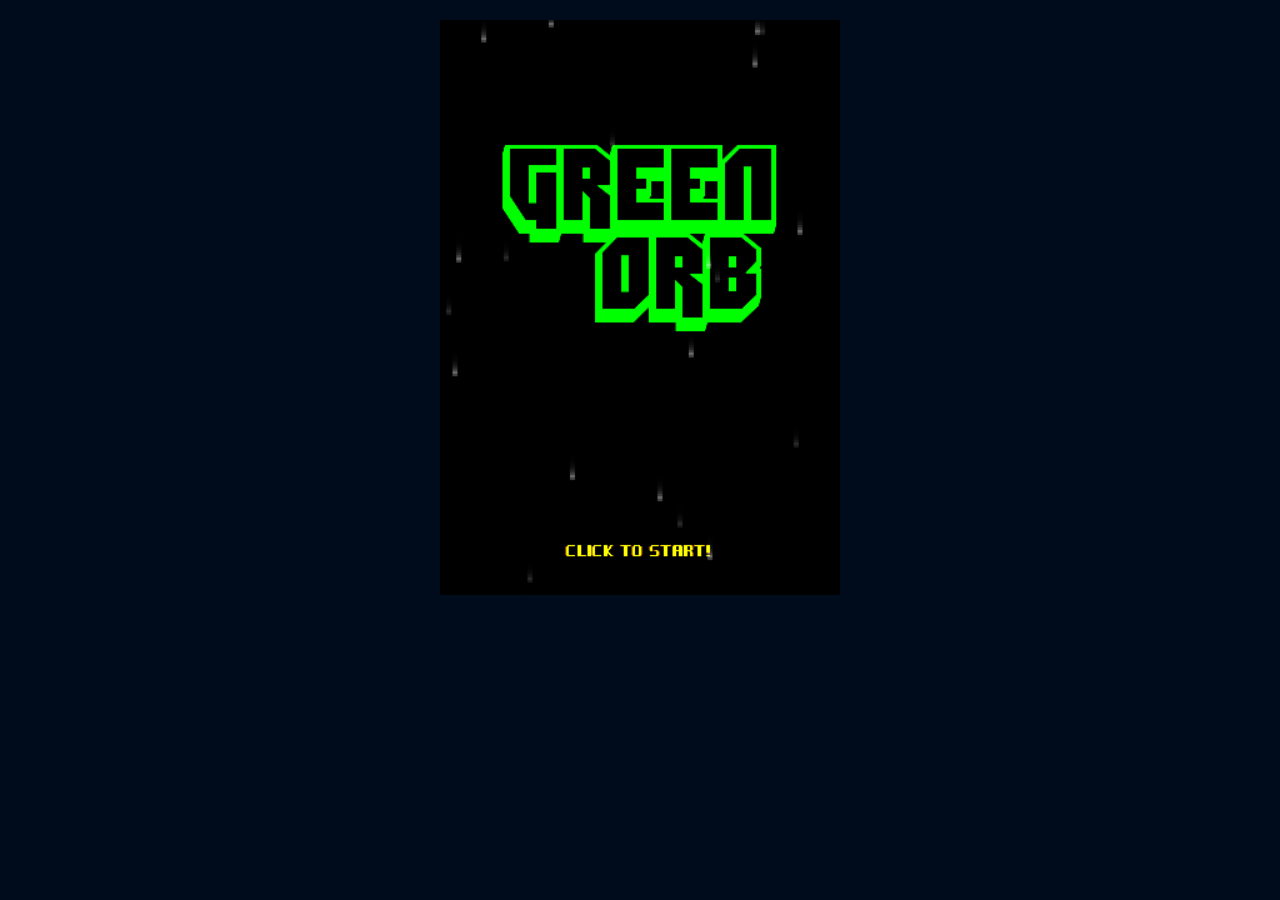
<file: index.html>
<html> <head> <title> Green Orb </title> <meta name="viewport" content="width=device-width, initial-scale=1, minimum-scale=1, maximum-scale=1, user-scalable=0, target-densitydpi=device-dpi"> <meta name="apple-mobile-web-app-capable" content="yes"> <link rel="shortcut icon" type="image/png" href="icon64.png"/> <link rel="apple-touch-icon" href="icon64.png"/> <link rel="stylesheet" type="text/css" href="style.css"> <script src="main.js" type="text/javascript"></script> </head> <body> <div id="main"> <div id="gameContainer"> <canvas id="slate" width="320" height="460"></canvas> </div> </div> </body> </html>
</file>
<file: style.css>
*{padding:0;margin:0}html{width:100%;height:100%}body{background:#000b1c;width:100%;height:100%}#gameContainer{width:320px;margin:auto}#slate{background:#000;margin:auto}
</file>
